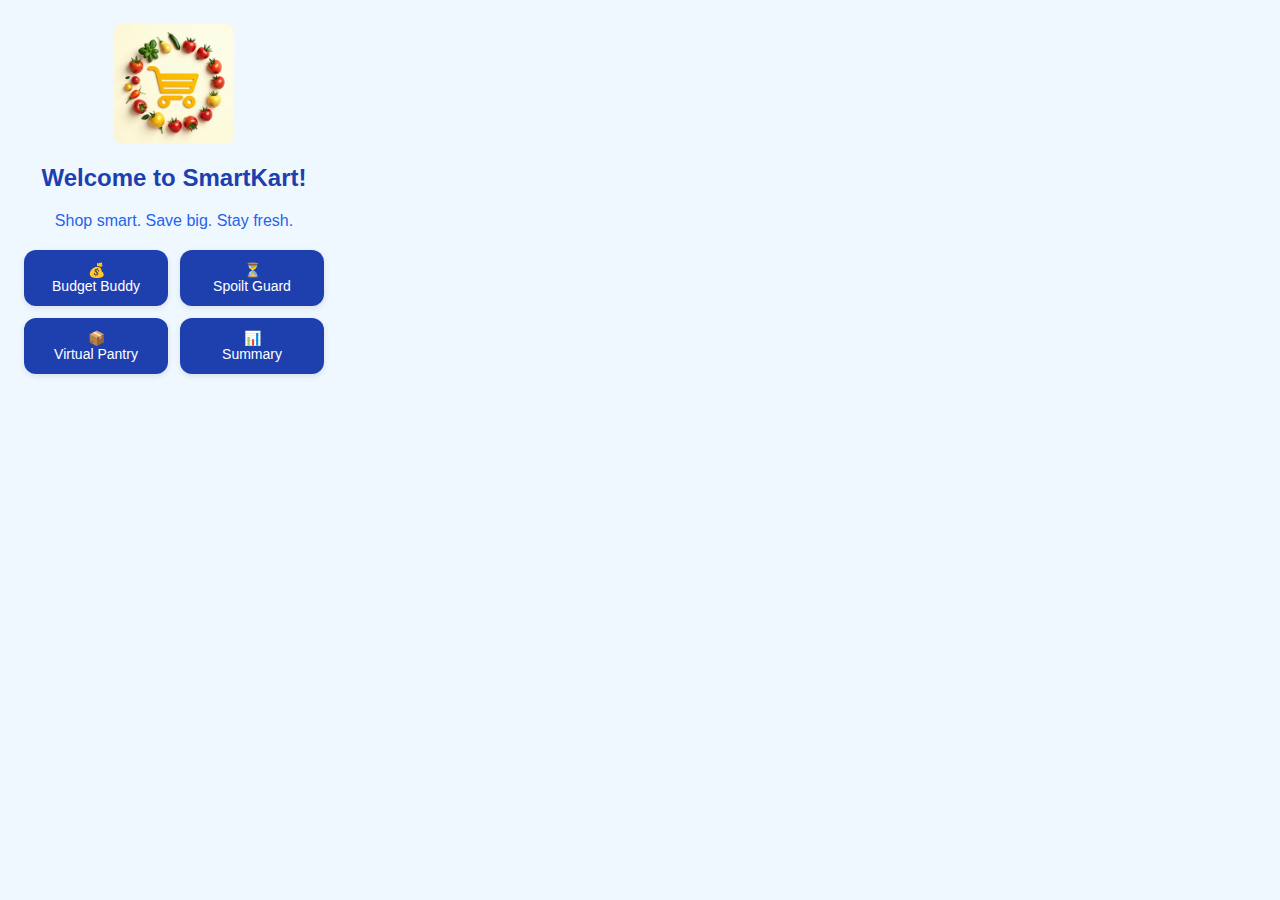
<file: index.html>
<!DOCTYPE html>
<html lang="en">
  <head>
    <meta charset="UTF-8" />
    <title>SmartKart</title>
    <style>
      body {
        background-color: #f0f8ff; /* light blue background */
        color: #1e3a8a;
        font-family: Arial, sans-serif;
        padding: 16px;
        width: 300px;
      }

      .logo {
        display: block;
        margin: 0 auto 16px;
        max-width: 120px;
        border-radius: 8px;
      }

      h2 {
        text-align: center;
        color: #1e40af;
      }

      .subtitle {
        text-align: center;
        font-size: 1rem;
        margin-bottom: 20px;
        color: #2563eb;
      }

      .button-grid {
        display: grid;
        grid-template-columns: repeat(auto-fill, minmax(140px, 1fr));
        gap: 12px;
        margin-bottom: 10px;
      }

      .card {
        background-color: #1e40af;
        border: none;
        color: white;
        font-size: 14px;
        padding: 12px;
        border-radius: 12px;
        cursor: pointer;
        transition: background-color 0.3s ease;
        box-shadow: 0 2px 6px rgba(0, 0, 0, 0.1);
      }

      .card:hover {
        background-color: #3b82f6;
      }

      .spoilt-submenu {
        max-height: 0;
        overflow: hidden;
        transition: max-height 0.4s ease-in-out;
      }

      .spoilt-submenu.open {
        max-height: 300px;
      }

      .spoilt-submenu button {
        background-color: #dbeafe;
        border: none;
        color: #1e3a8a;
        font-size: 14px;
        padding: 8px;
        margin: 5px 0;
        border-radius: 10px;
        width: 100%;
        cursor: pointer;
      }

      .spoilt-submenu button:hover {
        background-color: #bfdbfe;
      }
    </style>
  </head>
  <body>
    <img src="SmartKart_logo.jpg" alt="SmartKart Logo" class="logo" />

    <h2>Welcome to SmartKart!</h2>
    <p class="subtitle">Shop smart. Save big. Stay fresh.</p>

    <div class="button-grid">
      <button class="card" id="budgetBtn">💰<br />Budget Buddy</button>
      <button class="card" id="spoiltBtn">⏳<br />Spoilt Guard</button>
      <button class="card" id="pantryBtn">📦<br />Virtual Pantry</button>
      <button class="card" id="insightBtn">📊<br />Summary</button>
    </div>

    <div class="spoilt-submenu" id="spoiltSubmenu">
      <button id="expiryBtn">📅 Expiry Tracker</button>
      <button id="cookBtn">🍳 What to Cook</button>
      <button id="badgesBtn">🏅 Badges</button>
    </div>

    <!-- External script to follow CSP rules -->
    <script src="script.js"></script>
  </body>
</html>
</file>
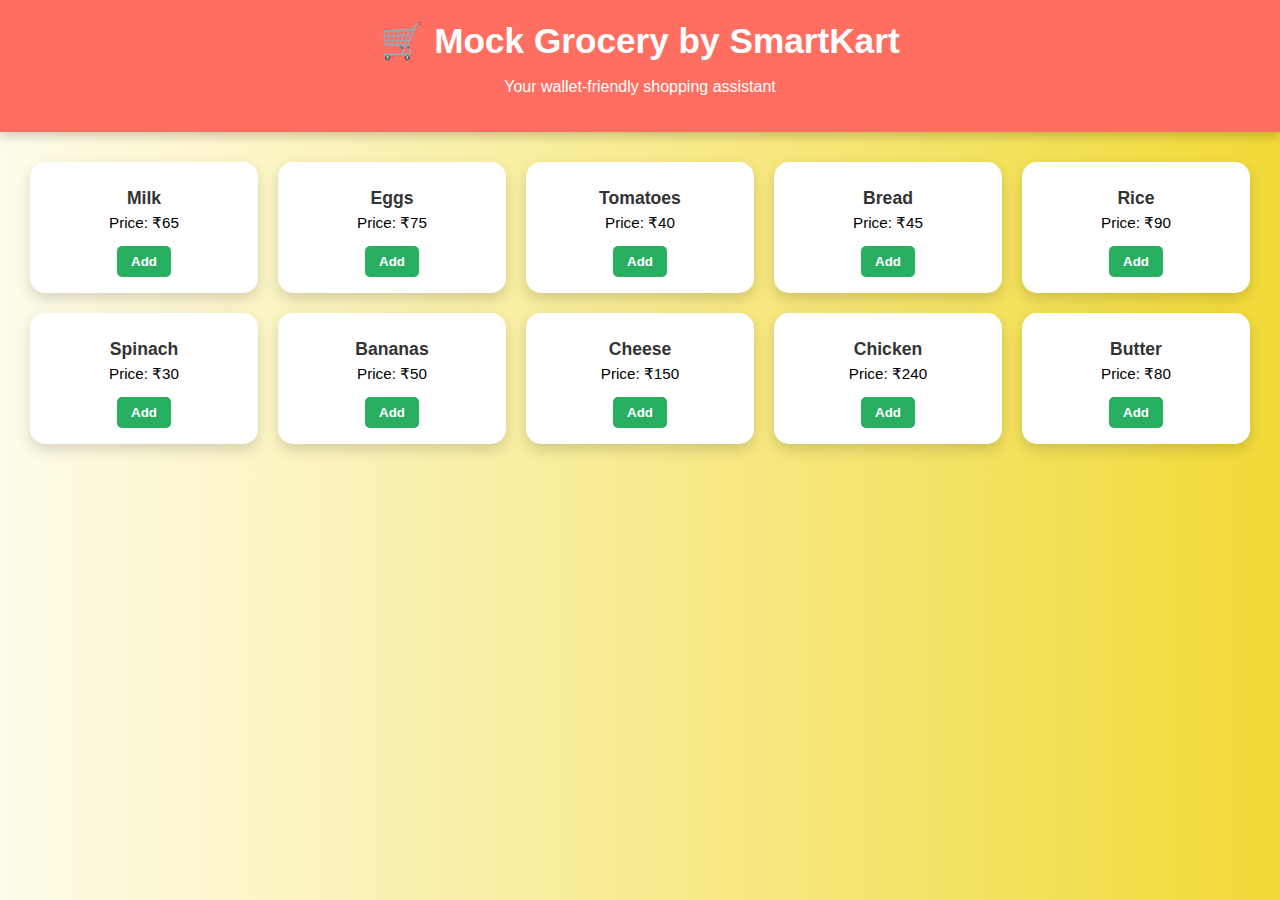
<file: store.html>
<!DOCTYPE html>
<html lang="en">
  <head>
    <meta charset="UTF-8" />
    <meta name="viewport" content="width=device-width, initial-scale=1.0" />
    <title>Mock Grocery | SmartKart</title>
    <style>
      body {
        font-family: "Segoe UI", Tahoma, Geneva, Verdana, sans-serif;
        background: linear-gradient(to right, #fefcea, #f1da36);
        margin: 0;
        padding: 0;
      }
      header {
        background-color: #ff6f61;
        color: white;
        padding: 20px;
        text-align: center;
        box-shadow: 0 4px 10px rgba(0, 0, 0, 0.2);
      }
      header h1 {
        margin: 0;
        font-size: 2.2rem;
      }
      .grid {
        display: grid;
        grid-template-columns: repeat(auto-fill, minmax(220px, 1fr));
        gap: 20px;
        padding: 30px;
      }
      .item {
        background-color: white;
        padding: 16px;
        border-radius: 15px;
        text-align: center;
        box-shadow: 0 6px 14px rgba(0, 0, 0, 0.15);
        transition: transform 0.3s;
      }
      .item:hover {
        transform: translateY(-5px);
      }
      .item h3 {
        margin: 10px 0 5px;
        font-size: 1.1rem;
        color: #333;
      }
      .item p {
        margin: 4px 0;
        font-size: 0.95rem;
      }
      .item button {
        margin-top: 10px;
        padding: 8px 14px;
        background-color: #27ae60;
        color: white;
        border: none;
        border-radius: 5px;
        font-weight: bold;
        cursor: pointer;
        transition: background-color 0.3s;
      }
      .item button:hover {
        background-color: #219150;
      }
      .item button:disabled {
        background-color: #aaa;
        cursor: not-allowed;
      }
    </style>
  </head>
  <body>
    <header>
      <h1>🛒 Mock Grocery by SmartKart</h1>
      <p>Your wallet-friendly shopping assistant</p>
    </header>

    <div class="grid" id="itemGrid"></div>

    <script>
      document.addEventListener("DOMContentLoaded", function () {
        const items = [
          { name: "Milk", price: 65 },
          { name: "Eggs", price: 75 },
          { name: "Tomatoes", price: 40 },
          { name: "Bread", price: 45 },
          { name: "Rice", price: 90 },
          { name: "Spinach", price: 30 },
          { name: "Bananas", price: 50 },
          { name: "Cheese", price: 150 },
          { name: "Chicken", price: 240 },
          { name: "Butter", price: 80 },
        ];

        const START_BUDGET = 5000;

        const storedCart = JSON.parse(
          localStorage.getItem("smartkart-cart-budget") || "[]"
        );
        let remainingBudget =
          START_BUDGET - storedCart.reduce((acc, item) => acc + item.price, 0);

        function updateStorage(cart) {
          localStorage.setItem("smartkart-cart-budget", JSON.stringify(cart));
        }

        function addToCustomerData(item) {
          fetch("/update-budget", {
            method: "POST",
            headers: {
              "Content-Type": "application/json",
            },
            body: JSON.stringify(item),
          })
            .then((res) => res.json())
            .then((data) => console.log("Saved to customerData.json:", data));
        }

        function renderItems() {
          const grid = document.getElementById("itemGrid");
          grid.innerHTML = "";
          const cart = JSON.parse(
            localStorage.getItem("smartkart-cart-budget") || "[]"
          );

          items.forEach((item) => {
            const card = document.createElement("div");
            card.className = "item";
            card.innerHTML = `
              <h3>${item.name}</h3>
              <p>Price: ₹${item.price}</p>
              <button ${
                item.price > remainingBudget ? "disabled" : ""
              }>Add</button>
            `;

            const button = card.querySelector("button");
            button.addEventListener("click", () => {
              cart.push(item);
              remainingBudget -= item.price;
              updateStorage(cart);
              addToCustomerData(item);
              alert(`${item.name} added. ₹${remainingBudget} left.`);
              renderItems();
            });

            grid.appendChild(card);
          });

          if (remainingBudget <= 0) {
            alert("⚠️ Budget exhausted! You've hit your limit.");
          }
        }

        renderItems();
      });
    </script>
  </body>
</html>
</file>
